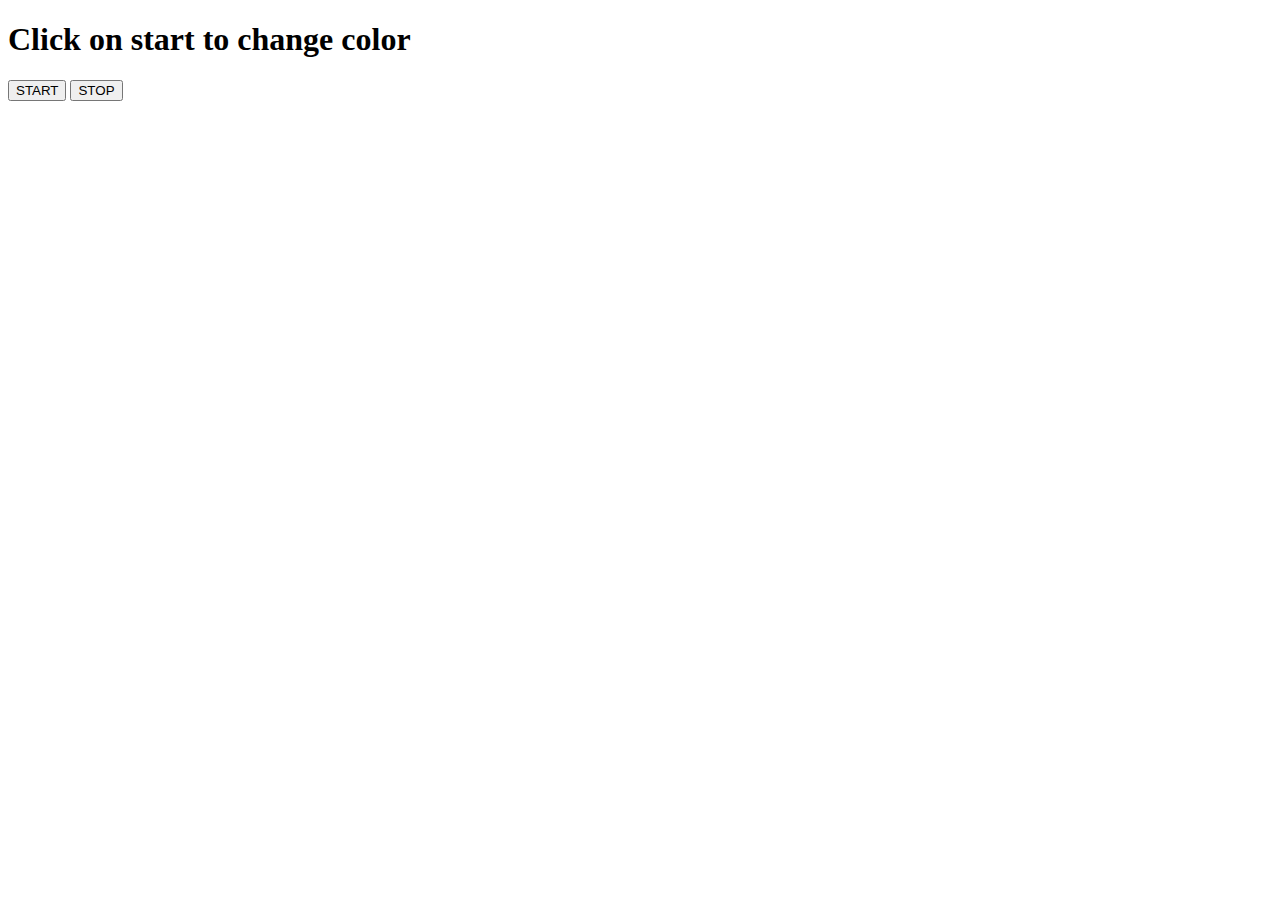
<file: projects/Unlimited Colors/index.html>
<!DOCTYPE html>
<html lang="en">
<head>
    <meta charset="UTF-8">
    <meta name="viewport" content="width=device-width, initial-scale=1.0">
    <title>Document</title>
</head>
<body>
    <h1><b>Click on start to change color</b></h1>
    <button id="start">START</button>
    <button id="stop">STOP</button>
</body>
<script src="script.js"></script>
</html>
</file>
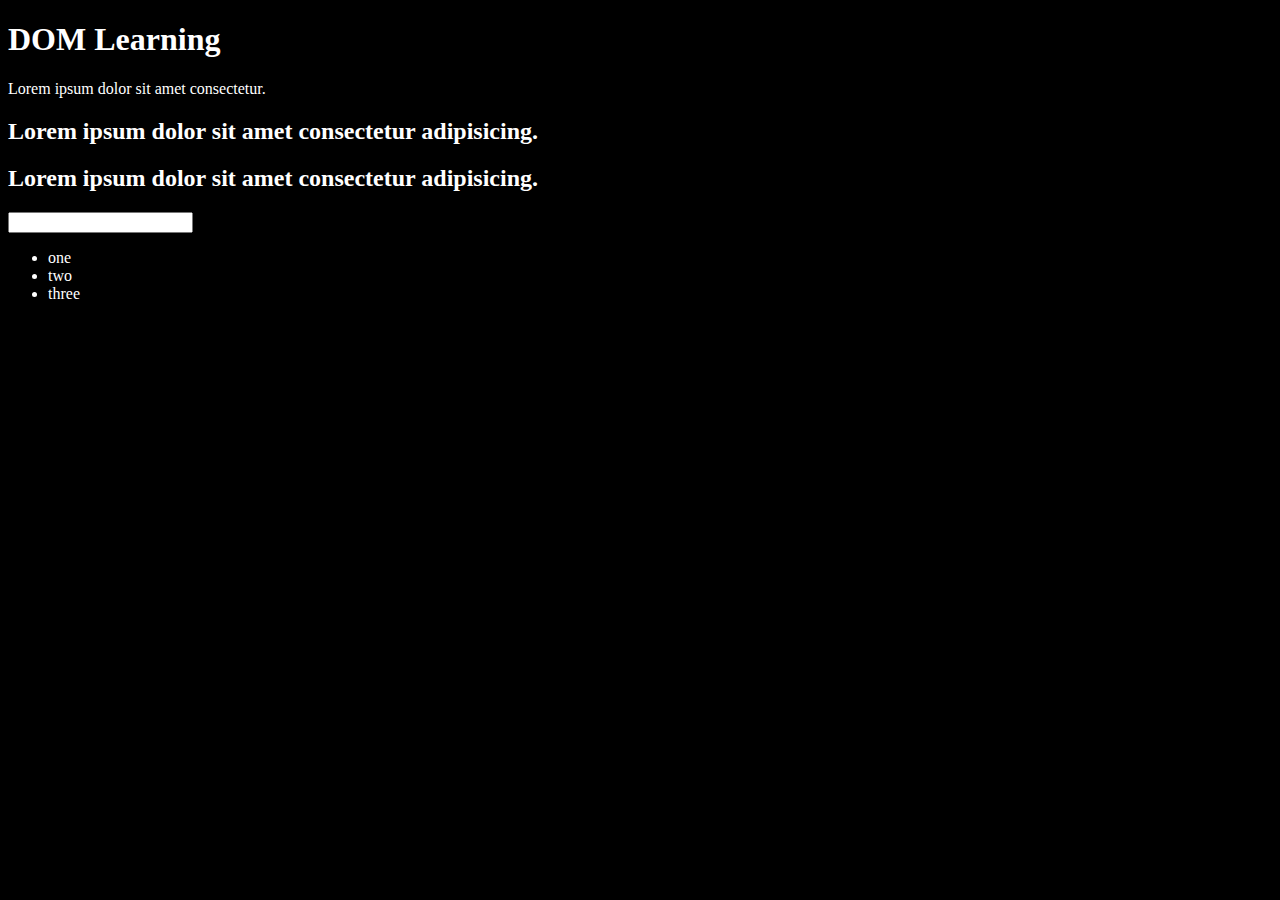
<file: 23dom.html>
<!DOCTYPE html>
<html lang="en">
<head>
    <meta charset="UTF-8">
    <meta name="viewport" content="width=device-width, initial-scale=1.0">
    <title>DOM Learning</title>
    <link rel="stylesheet" href="23dom.css">
</head>
<!--
document.getElementById('heading')
<h1 id=​"heading" style=​"background-color:​ green;​ border-radius:​ 8px;​ padding:​ 15px;​">​…​</h1>​
document.getElementById('heading').getAttribute('id')
'heading'
heading.style.backgroundColor ='Green'
'Green' 
heading.style.borderRadius ="15px"
'15px'
heading.textContent
'DOM Learning test case'
heading.innerText
'DOM Learning'
heading.innerHTML
'DOM Learning <span style="display: none;">test case</span>'
 document.querySelector('h2')
<h2>​Lorem ipsum dolor sit amet consectetur adipisicing.​</h2>​
 document.querySelectorAll('h2')
NodeList(2) [h2, h2]
 document.querySelector('input[type="password"]')
<input type=​"password" name id>​
 document.querySelector('ul')
<ul style=​"background-color:​ white;​">​…​</ul>​   -->

<body class="bg-black">
    <div>
        <h1 id="heading">DOM Learning <span style="display: none;">test case</span></h1>
        <p>Lorem ipsum dolor sit amet consectetur.</p>
        <h2>Lorem ipsum dolor sit amet consectetur adipisicing.</h2>
        <h2>Lorem ipsum dolor sit amet consectetur adipisicing.</h2>
        <input type="password" name="" id="">
        <ul>
            <!-- const myul = document.querySelector('ul')
            undefined
            myul.style.backgroundColor="white"
            'white'  -->
            <li class="list-item">one</li>
            <li class="list-item">two</li>
            <li class="list-item">three</li> <!-- const tempLILIST = document.querySelectorAll('li')
                                    undefined
                                    tempLILIST.style.color='green'
                                    tempLILIST[0].style.color='green'
                                    'green'
                                    tempLILIST[1].style.color='red'
                                    'red'
                                    tempLILIST[2].style.color='blue'
                                    'blue' -->
        </ul>
        <!--
        const tempClassList = document.getElementsByClassName('list-item')
        undefined
        tempClassList
        HTMLCollection(3) [li.list-item, li.list-item, li.list-item]
        Array.from(tempClassList)
        (3) [li.list-item, li.list-item, li.list-item]
        myConverteedArray=Array.from(tempClassList)
        (3) [li.list-item, li.list-item, li.list-item]
        myConverteedArray.forEach((li)=>li.style.color="orange")
        undefined
        const myh2=document.querySelectorAll('#History')
        myh2.forEach((h)=>h.style.color='red')
        undefined      -->
    </div>
</body>

</html>
</file>
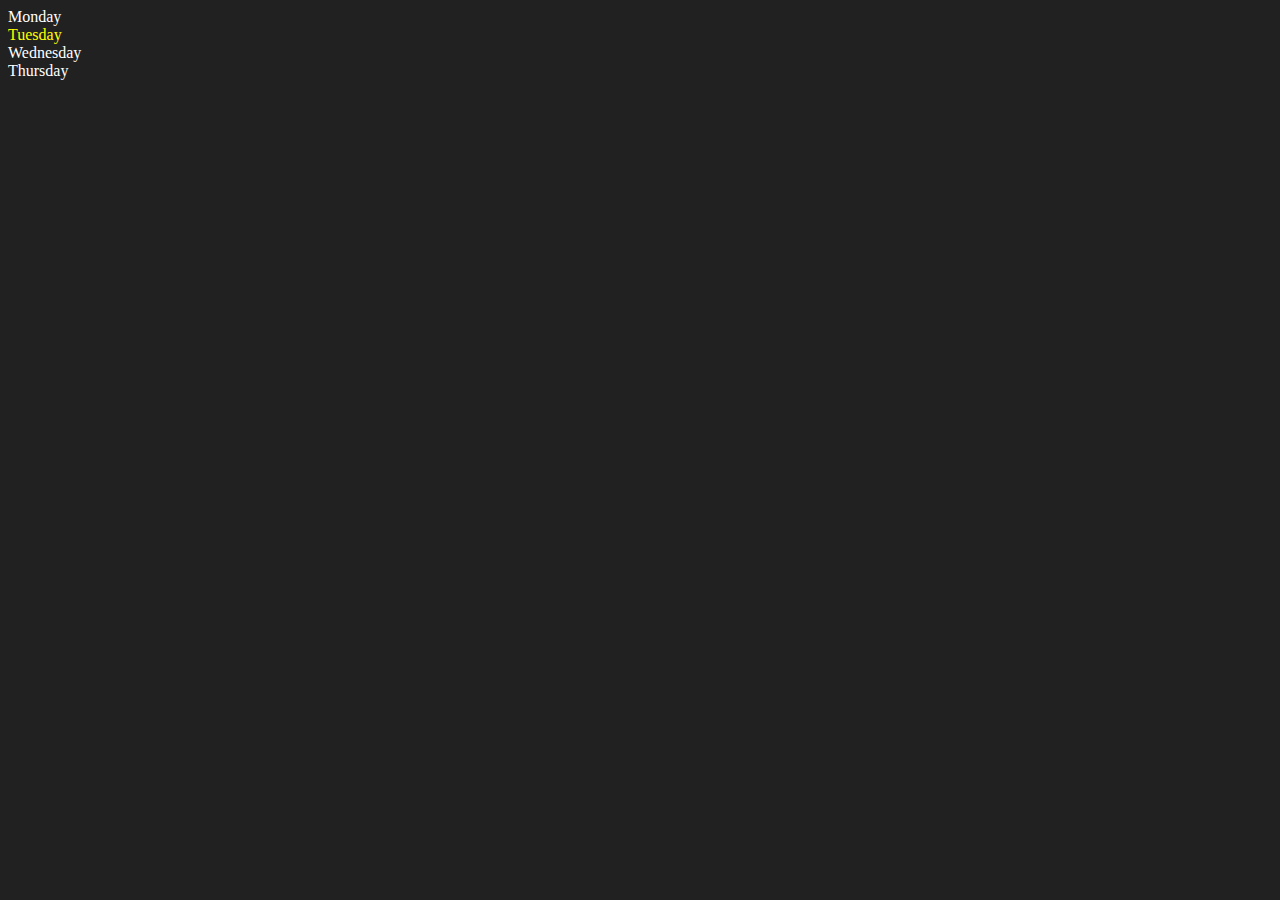
<file: 24dom2.html>
<!DOCTYPE html>
<html lang="en">

<head>
    <meta charset="UTF-8">
    <meta name="viewport" content="width=device-width, initial-scale=1.0">
    <title>DOM Part 2</title>
</head>

<body style="background-color: #212121; color: #fff;">
    <div class="parent">
        <div class="day">Monday</div>
        <div class="day">Tuesday</div>
        <div class="day">Wednesday</div>
        <div class="day">Thursday</div>
    </div>
</body>
<script>
    const parent = document.querySelector('.parent')
    console.log(parent);
    console.log(parent.children);
    console.log(parent.children[1].innerHTML
    );
    for (let i = 0; i < parent.children.length; i++) {
       console.log(parent.children[i]);
    }
    parent.children[1].style.color="yellow"
    // console.log(parent.firstElementChild);
    // console.log(parent.lastElementChild);
    
    const dayOne= document.querySelector('.day')
    // console.log(dayOne);
    // console.log(dayOne.parentElement);
    // console.log(dayOne.nextElementSibling);
    console.log("NODES: ",parent.childNodes);
    
</script>

</html>
</file>
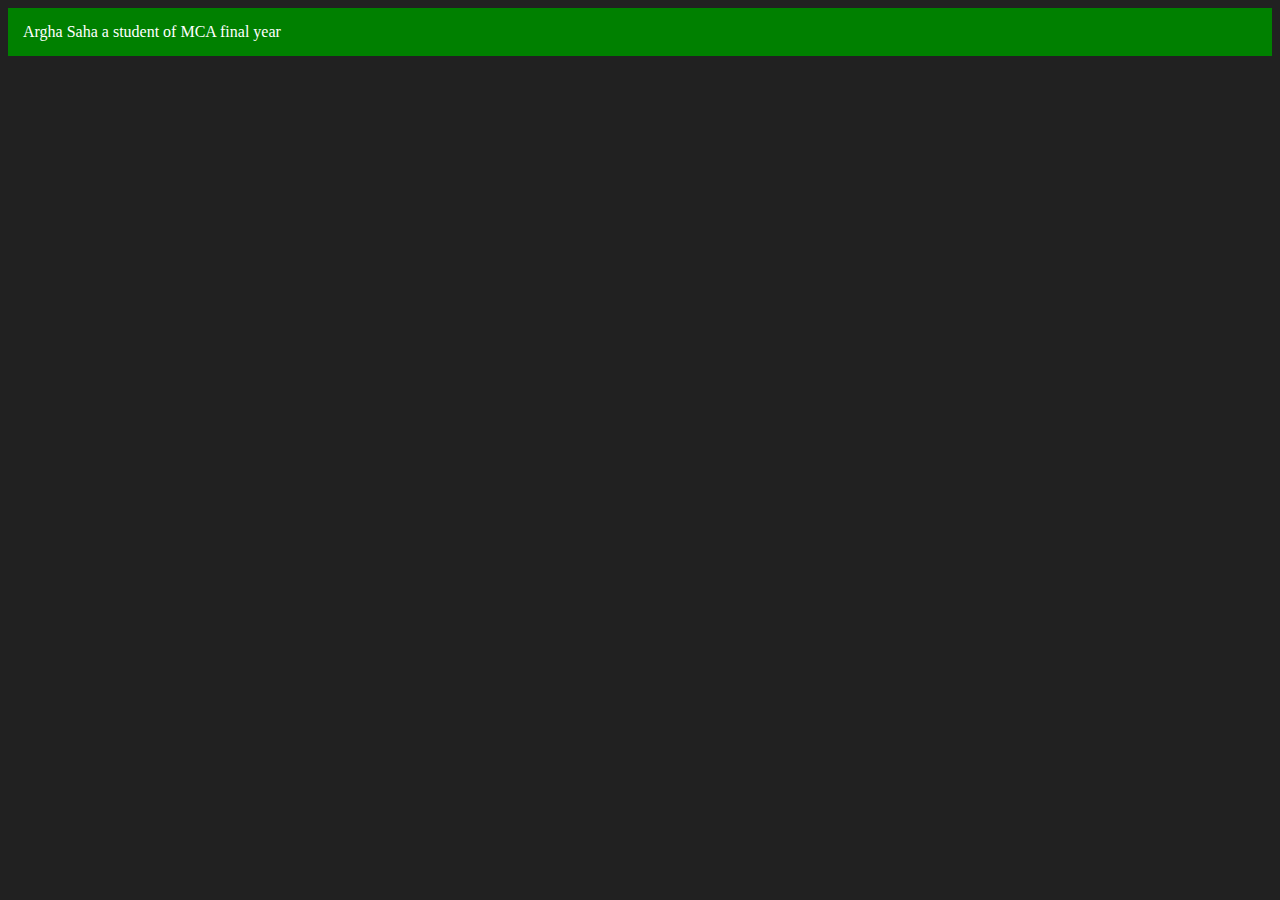
<file: 25create_element.html>
<!DOCTYPE html>
<html lang="en">
<head>
    <meta charset="UTF-8">
    <meta name="viewport" content="width=device-width, initial-scale=1.0">
    <title>Create an element</title>
</head>
<body style="background-color: #212121; color: #fff;">
    
</body>
<script>
    const div = document.createElement('div')
    console.log(div);
    div.className="main"
    div.id=Math.round(Math.random()*10+1)
    div.title="generated title"
    div.style.backgroundColor="green"; 
    div.style.padding="15px"; 
    div.innerText="Argha Saha a student of MCA final year"
    document.body.appendChild(div)
</script>
</html>
</file>
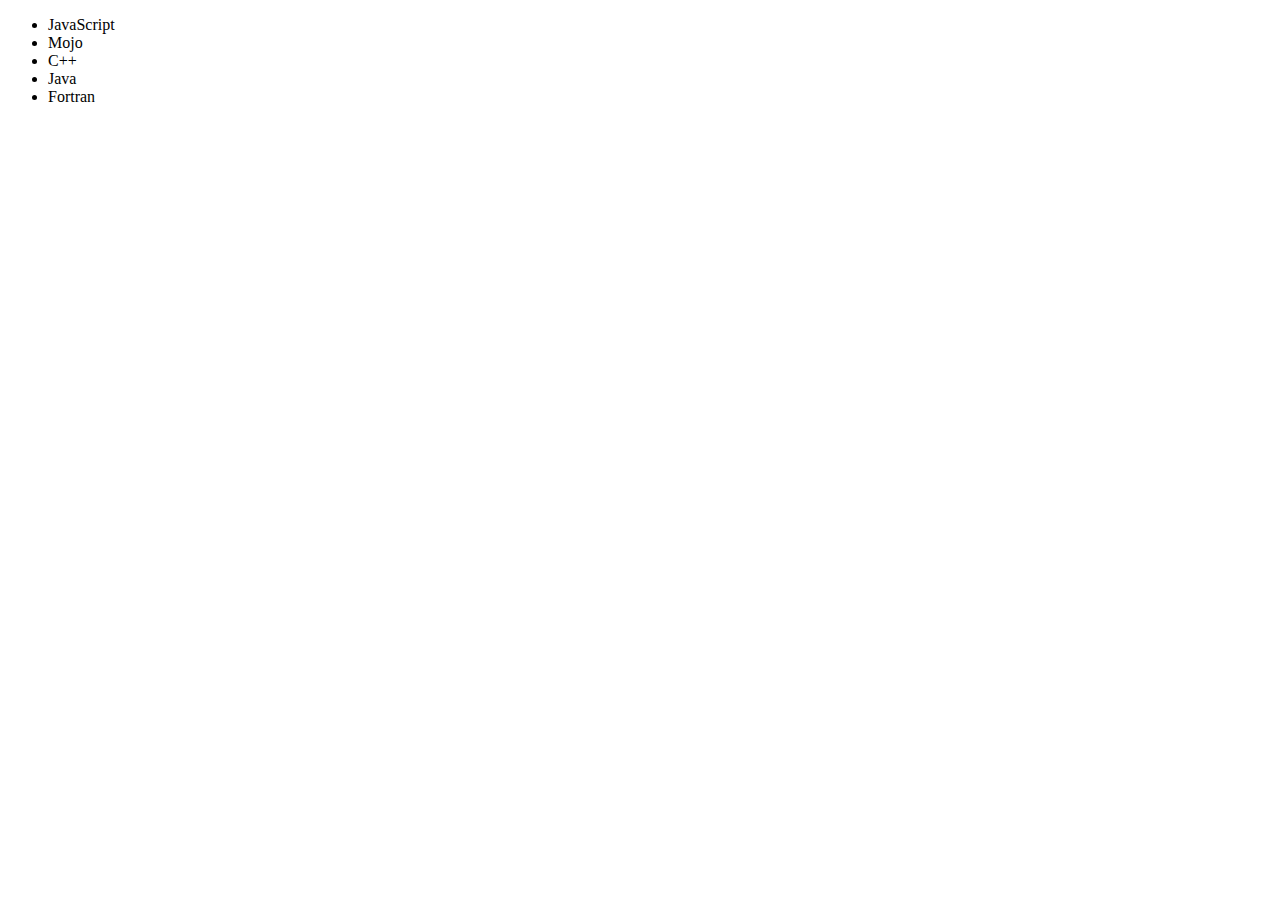
<file: 26edit&del_elements.html>
<!DOCTYPE html>
<html lang="en">
<head>
    <meta charset="UTF-8">
    <meta name="viewport" content="width=device-width, initial-scale=1.0">
    <title>Edit and Delete Elements</title>
</head>
<body>
    <ul class="language">
        <li>JavaScript</li>
    </ul>
</body>
<script>
    function addlang(lang){
        const li =document.createElement('li');
        li.innerHTML=`${lang}`
        document.querySelector('.language').
        appendChild(li)
    }
    addlang("Python")
    addlang("C++")

    function addOptilang(lang){
        const li =document.createElement('li');
        li.appendChild(document.createTextNode(lang))
        document.querySelector('.language').appendChild(li)
    }
    addlang("Java")
    addlang("Fortran")
    addlang("Cobalt")

    //  Edit

    const secondlang =document.querySelector("li:nth-child(2)")
    // secondlang.innerHTML="Mojo"
    const newli = document.createElement('li')
    newli.textContent="Mojo"
    secondlang.replaceWith(newli)

    //  Remove

    const rem = document.querySelector("li:last-child")
    rem.remove()

</script>
</html>
</file>
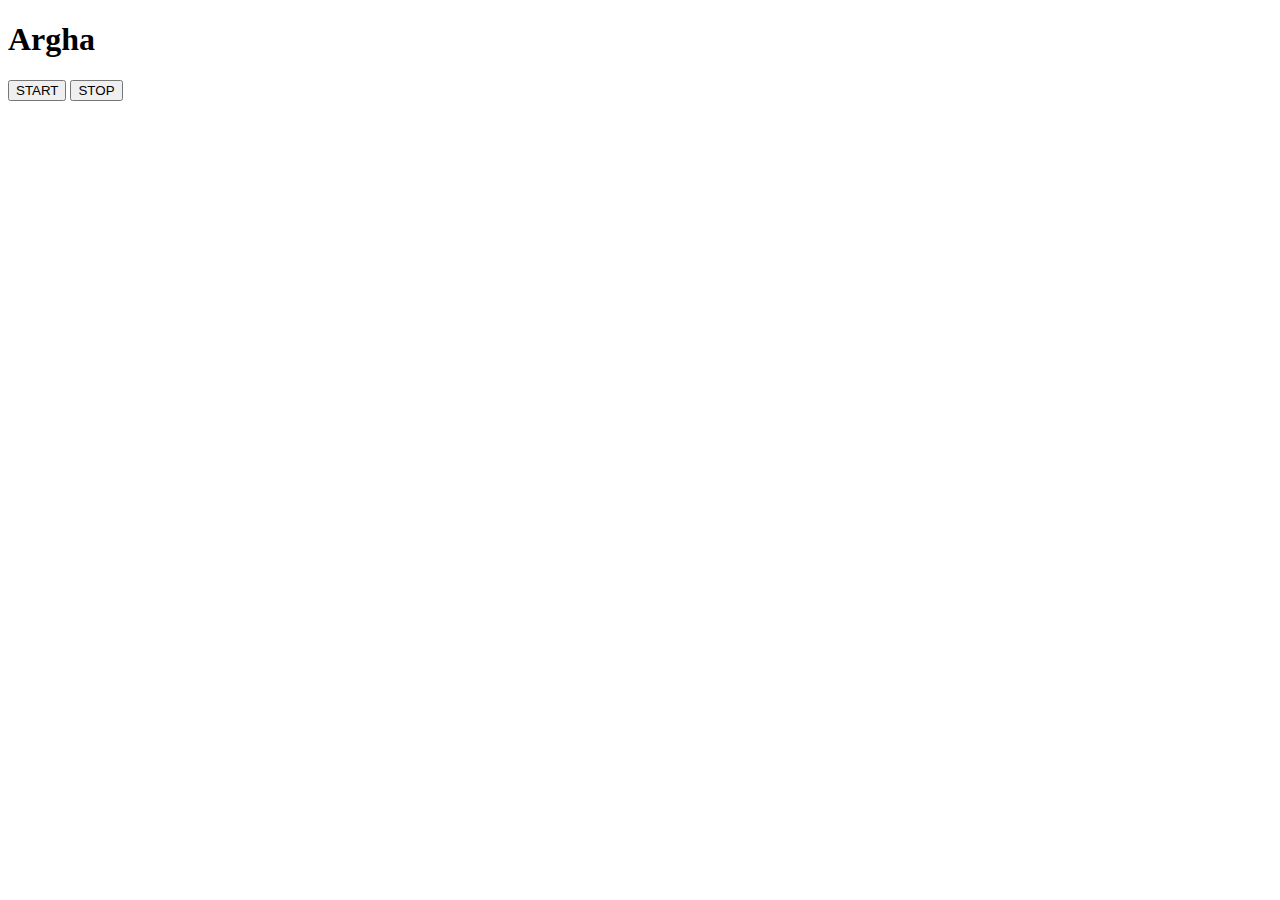
<file: 29async2.html>
<!DOCTYPE html>
<html lang="en">
<head>
    <meta charset="UTF-8">
    <meta name="viewport" content="width=device-width, initial-scale=1.0">
    <title>Document</title>
</head>
<body>
    <h1>Argha</h1>
    <button id="start" >START</button>
    <button id="stop" >STOP</button>
</body>
<script>
    const greet=(str)=>{
        console.log(str,Date.now());
    }
    let changeMe
    document.querySelector('#start').addEventListener('click',() => {
        console.log("Started");
        changeMe=setInterval(greet,1000,"hi")
    })
    
    document.querySelector('#stop').addEventListener('click',()=>{
        clearInterval(changeMe)
        console.log("Stopped");
    })
</script>
</html>
</file>
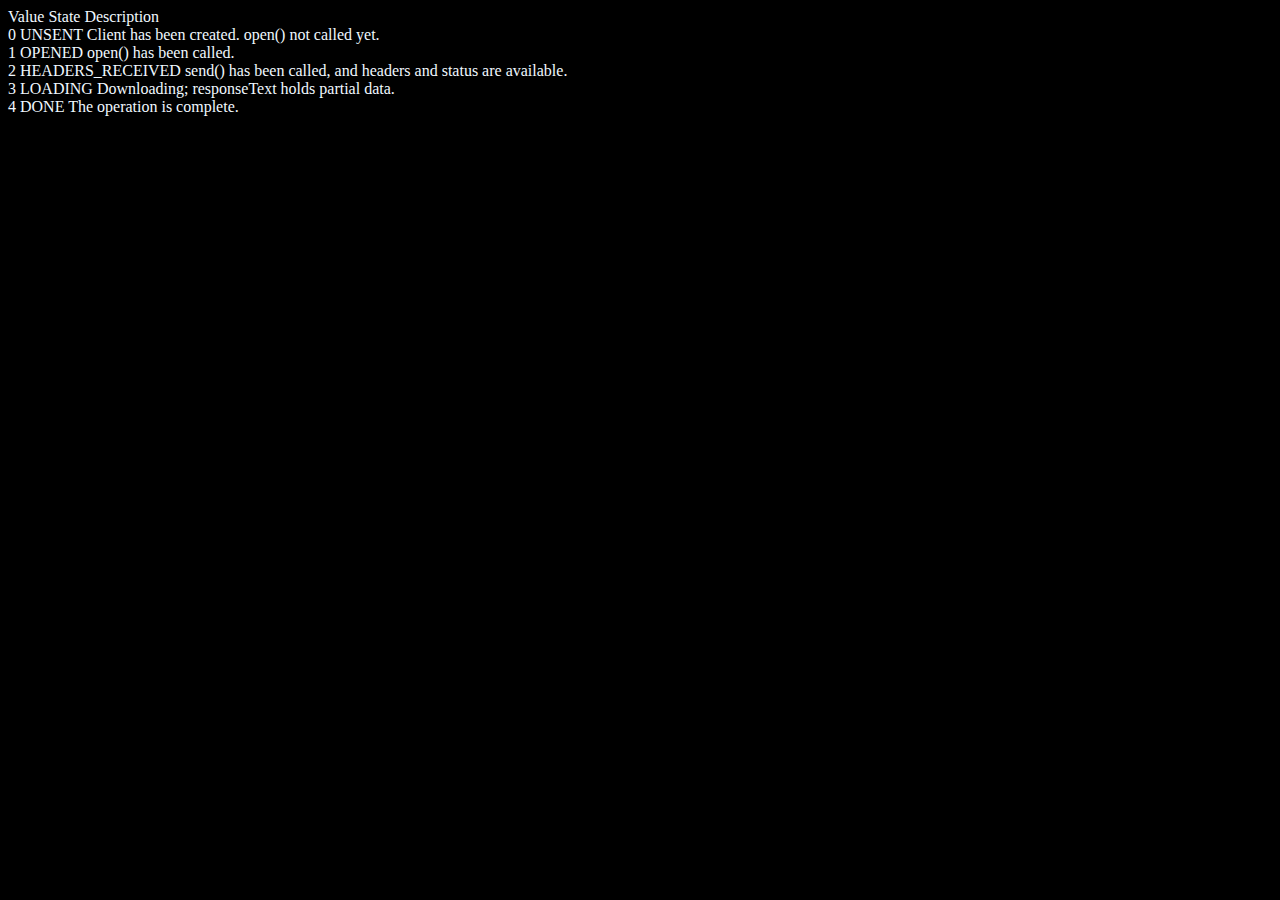
<file: 30api_request.html>
<!DOCTYPE html>
<html lang="en">

<head>
    <meta charset="UTF-8">
    <meta name="viewport" content="width=device-width, initial-scale=1.0">
    <title>Document</title>
</head>

<body style="background-color: black; color: aliceblue;">
    Value State Description<br>
    0 UNSENT Client has been created. open() not called yet. <br>
    1 OPENED open() has been called.<br>
    2 HEADERS_RECEIVED send() has been called, and headers and status are available.<br>
    3 LOADING Downloading; responseText holds partial data.<br>
    4 DONE The operation is complete.

</body>
<script>
    const reqURL = 'https://api.github.com/users/argha782'
    const xhr = new XMLHttpRequest();
    xhr.open('GET', reqURL)
    xhr.onreadystatechange = function(){
        console.log(xhr.readyState);
        if (xhr.readyState === 4) {
            const data= JSON.parse(this.responseText)
            console.log(data);
            console.log(typeof data);
            console.log(data.name);
        }
    }
    xhr.send()
</script>

</html>
</file>
<file: 23dom.css>
.bg-black{
    color: white;
    background: black;
}
</file>
